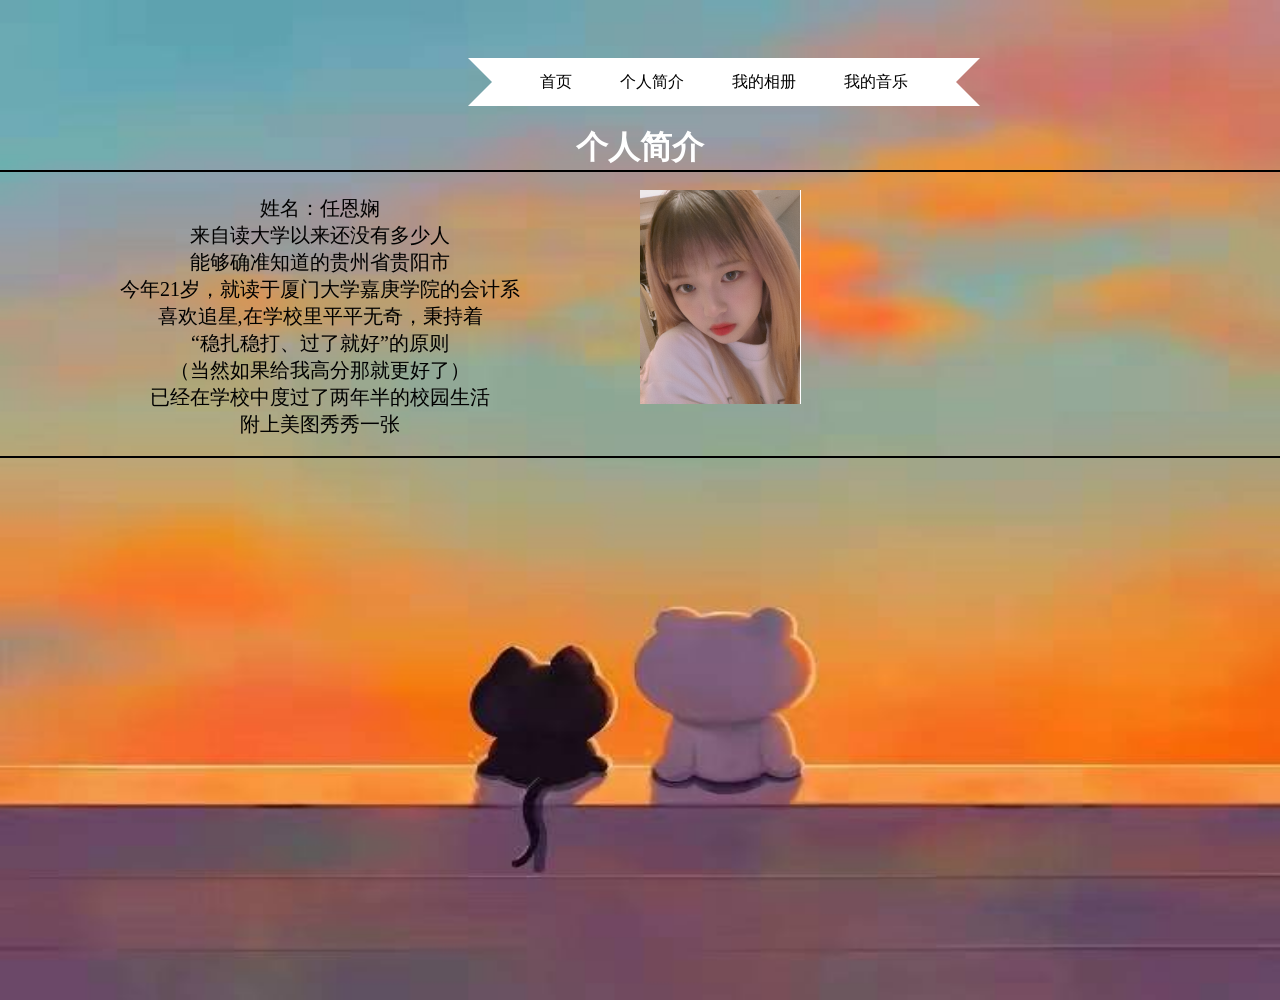
<file: secod.html>
<!DOCTYPE html>
<html lang="en">
<head>
    <meta charset="UTF-8">
    <title>个人简介</title>
    <style type="text/css">
        h1{text-align:center;color: ghostwhite;font-family: 华文楷体}
        h2{text-align:left;color: black;font-family: 楷体}
        #p1{font-size:20px;font-style:normal;font-family: 宋体;text-indent:2em;text-align: center;}
        #mid{
            width:50%;;
            float:left;
        }
        #mid1{
            width:50%;;
            float:right;
        }
		.div1 {
		    position: absolute;
		    top: 130px;
		    margin: auto;
		    bottom: 0;
		}
		.mydiv
		{
		    width:100%;
		    height:1000px;
		    background-image: url("img/微信图片_20211227205041.jpg");
		    background-size: 100% 100%;
		}
    </style>
	<link href="css/new_file.css" rel="stylesheet" type="text/css" />
</head>
<body bgcolor="#e7f0e6">
	<div class="mydiv">
	    <div class='ribbon'>
            <a href='index.html'><span>首页</span></a>
            <a href='secod.html'><span>个人简介</span></a>
            <a href='third.html'><span>我的相册</span></a>
			<a href='fourth.html'><span>我的音乐</span></a>
	    </div>
		<br><br><br><br><br><br><br>
<h1>个人简介</h1>
<hr size="2" color="black"  width="100%" align="center">

    <div id="mid">
        <p id="p1"><br>
            姓名：任恩娴<br>
            来自读大学以来还没有多少人<br>能够确准知道的贵州省贵阳市<br>
            
            今年21岁，就读于厦门大学嘉庚学院的会计系<br>
            
            喜欢追星,在学校里平平无奇，秉持着<br>“稳扎稳打、过了就好”的原则<br>（当然如果给我高分那就更好了）<br>已经在学校中度过了两年半的校园生活<br>
            
            附上美图秀秀一张</p>
        <br>
        
    </div>
    <div id="mid1"><br>
<img src="img/微信图片_20211227195646.png">
    </div>
<hr size="2" color="black"  width="100%" align="center">
	</div>
</body>
</html>
</file>
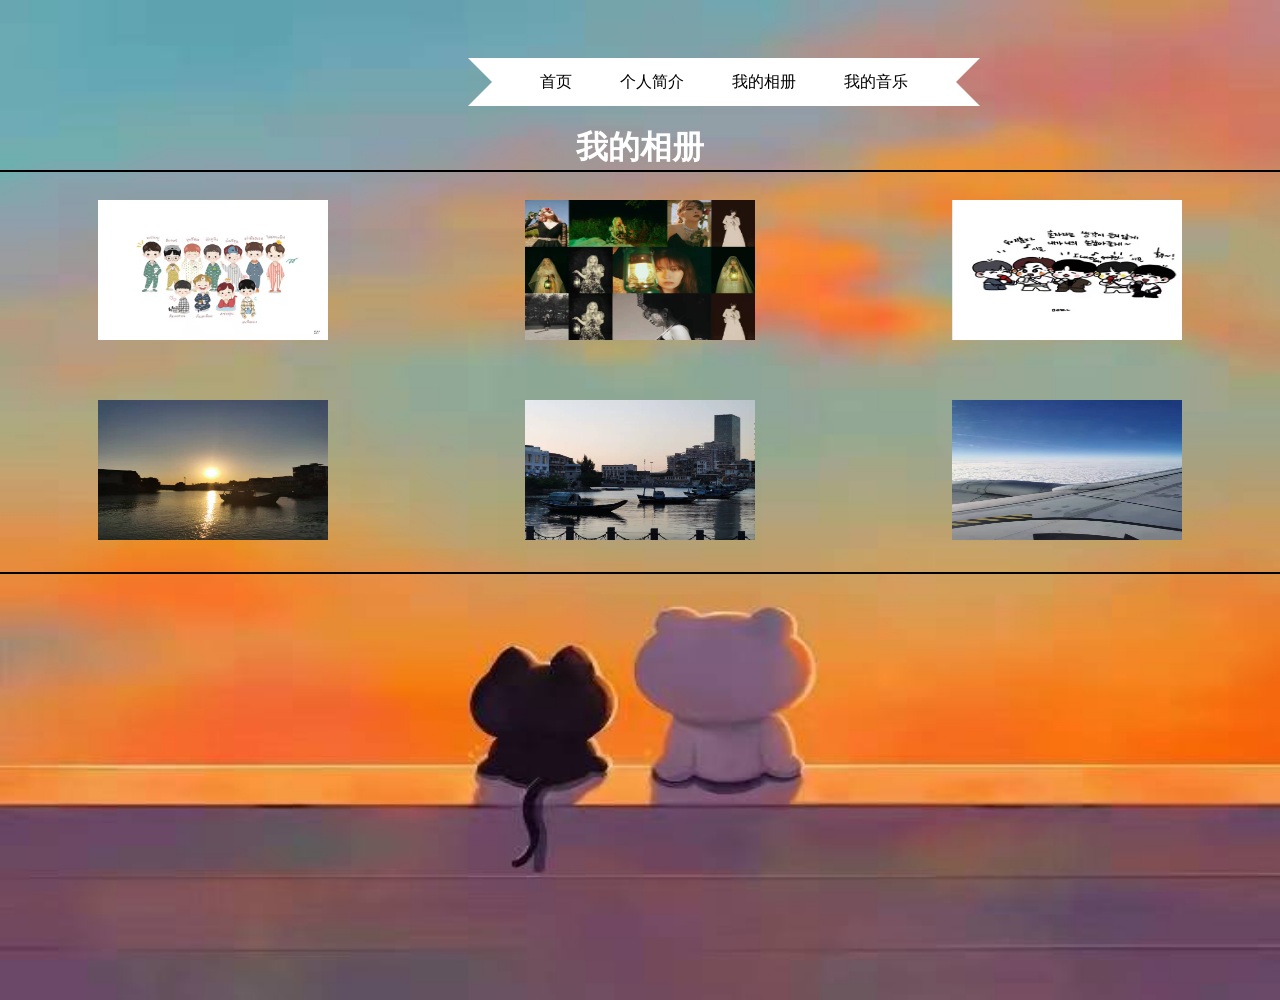
<file: third.html>
<!DOCTYPE html>
<html lang="en">
<head>
    <meta charset="UTF-8">
    <title>我的相册</title>
    <style type="text/css">
        h1{text-align:center;color: ghostwhite;font-family: 华文楷体}
        h2{text-align:left;color: black;font-family: 楷体}
        #p1{font-size:20px;font-style:normal;font-family: 宋体;text-indent:2em;text-align: center;}
        #mid{
            width:50%;;
            float:left;
        }
        #mid1{
            width:50%;;
            float:right;
        }
		.div1 {
		    position: absolute;
		    top: 130px;
		    margin: auto;
		    bottom: 0;
		}
		.mydiv
		{
		    width:100%;
		    height:1000px;
		    background-image: url("img/微信图片_20211227205041.jpg");
		    background-size: 100% 100%;
		}
    </style>
	<link href="css/new_file.css" rel="stylesheet" type="text/css" />
</head>
<body bgcolor="#e7f0e6">
<div class="mydiv">
	    <div class='ribbon'>
            <a href='index.html'><span>首页</span></a>
            <a href='secod.html'><span>个人简介</span></a>
            <a href='third.html'><span>我的相册</span></a>
			<a href='fourth.html'><span>我的音乐</span></a>
	    </div>		<br><br><br><br><br><br><br>
		<h1>我的相册</h1>
		    <hr size="2" color="black"  width="100%" align="center">
    <table width="100%" border="0" cellspacing="0" cellpadding="0" align="left" >
        <tr align="center">
            <td height="200" ><img src="img/微信图片_20211227202625.jpg" width="230px" height="140px"  ></td>
            <td><img src="img/微信图片_20211227202631.jpg" width="230px" height="140px"></td>
            <td><img src="img/微信图片_20211227202636.jpg" width="230px" height="140px"></td>
        </tr>
        <tr align="center">
            <td height="200"><img src="img/微信图片_20211227202639.jpg" width="230px" height="140px"></td>
            <td><img src="img/微信图片_20211227202643.jpg" width="230px" height="140px"></td>
            <td><img src="img/微信图片_20211227202646.jpg" width="230px" height="140px"></td>
        </tr>
    </table>
    <hr size="2" color="black"  width="100%" align="center">
	</div>
</body>
</html>
</file>
<file: css/new_file.css>
* {
        margin: 0;
        padding: 0
    }

    .home {
        height: 100%;
        overflow: hidden;
    }

    .content {
        perspective: 340px;
        width: 100%;
        position: relative;
    }

    h1 {
        color: white;
        text-align: center;
    }

    span {
        display: block;
        text-align: center;
    }

    .stars {
        position: absolute;
        top: 50%;
        left: 50%;
        width: 2px;
        height: 2px;
        z-index: 999;
        border-radius: 50%;
        box-shadow: -447px 387px #c4c4c4, -401px 118px #fafafa, -109px 217px #d9d9d9, -680px -436px #e3e3e3, 514px 360px #cccccc, -708px 298px #e8e8e8, -696px -270px #ededed, 116px -128px #f7f7f7, 179px 35px white, -404px -90px whitesmoke, -331px -309px #c4c4c4, -363px -24px #d1d1d1, 277px 416px #fafafa, -145px -244px whitesmoke, 123px 62px #d4d4d4, -407px 418px #d9d9d9, 535px 237px #d9d9d9, -466px -78px #f7f7f7, 257px 287px #dedede, 327px -398px #e0e0e0, -602px -38px #c2c2c2, 128px 398px #e6e6e6, 274px -446px #d1d1d1, -602px -298px #c7c7c7, 526px -5px #c4c4c4, -90px -158px #fcfcfc, 5px 294px whitesmoke, -633px 229px #c4c4c4, -475px 427px #dedede, 586px -453px #f2f2f2, 180px -432px #c7c7c7, -637px -88px #cfcfcf, -453px 308px #d6d6d6, -111px 1px #d9d9d9, 573px -450px #ededed, 198px 300px #d6d6d6, -355px 166px #dedede, -715px 13px #e3e3e3, 262px -104px #d1d1d1, 147px 325px #dbdbdb, 1px 399px #dbdbdb, 286px -100px white, 43px -329px #e8e8e8, 617px 55px #d9d9d9, -168px -392px #cccccc, 84px 219px #c9c9c9, 507px -226px #d9d9d9, -327px -70px #e6e6e6, 386px -212px #c4c4c4, -717px 4px #cfcfcf, 502px -231px #e3e3e3, 302px 56px #ededed, 649px 341px #c7c7c7, 569px 350px #c9c9c9, 516px -31px #e6e6e6, 689px 447px #c2c2c2, 591px -206px #fafafa, 422px -137px #e6e6e6, -510px -324px #cccccc, -649px 287px #c2c2c2, -194px -48px #f7f7f7, -279px -329px #d1d1d1, -406px 478px #dbdbdb, -735px -87px #c9c9c9, 30px -197px #dedede, -564px 233px #e6e6e6, -486px -324px #ededed, -54px -7px #ededed, -441px -194px #e3e3e3, -133px -95px #e0e0e0, -722px -73px #d6d6d6, 595px 423px #ededed, 568px -39px #ededed, 370px 377px #d1d1d1, -419px -102px #fcfcfc, -450px 109px #c4c4c4, -57px -119px #d1d1d1, -582px 150px #e6e6e6, 206px -263px #cfcfcf, 582px -461px #c9c9c9, -268px -141px #d9d9d9, -148px 291px #c7c7c7, 254px -179px #c9c9c9, 725px 424px #f0f0f0, 391px -150px #ebebeb, 89px -299px #d4d4d4, 170px 1px #c9c9c9, 243px 209px #c7c7c7, 27px 460px #c9c9c9, -465px -380px #d4d4d4, 530px -360px whitesmoke, -626px 53px #e0e0e0, 706px 218px #d9d9d9, 40px -82px #cccccc, -5px -212px #e6e6e6, -742px 33px #ebebeb, -714px 478px #e0e0e0, -585px -125px #cccccc, -216px 348px #cfcfcf, 601px 332px #ededed, 344px -88px #c4c4c4, 659px -22px #d1d1d1, -411px 188px #d6d6d6, -423px -206px #fcfcfc, -359px -136px #cfcfcf, 612px 406px whitesmoke, 725px 96px whitesmoke, 363px -446px white, -204px 325px #c9c9c9, 740px 176px #fafafa, -489px -352px white, -638px 64px #dbdbdb, 537px -65px #dbdbdb, 151px -32px #ebebeb, 681px 212px #fcfcfc, 604px -149px #e6e6e6, -542px -398px #c4c4c4, -707px 66px whitesmoke, -381px 258px #cfcfcf, -30px 332px #d6d6d6, 512px -381px #c9c9c9, 195px 288px #cccccc, -278px 479px #c7c7c7, 27px -208px #d6d6d6, -288px 15px white, -680px 248px #dedede, 433px 31px #c9c9c9, 150px -206px #d4d4d4, -79px 247px white, -594px 115px #e0e0e0, 99px 292px #e0e0e0, 673px -269px #dedede, -257px -64px #d1d1d1, 449px 81px #f2f2f2, 18px -99px #d1d1d1, -694px 415px #f7f7f7, 240px 264px #e0e0e0, 450px -172px white, 383px 7px #e8e8e8, 338px -73px #c9c9c9, 291px -19px #ebebeb, 659px 137px #d1d1d1, 602px -6px #fcfcfc, 554px 249px #ebebeb, 625px 356px #d9d9d9, 579px -183px #d6d6d6, -20px 250px white, -401px 431px #c4c4c4, -645px -232px #cccccc, -265px -148px white, 553px 258px #d1d1d1, 166px -360px #ebebeb, 719px 51px #ededed, 612px -129px #ebebeb, -465px -104px #f2f2f2, -154px -121px #d9d9d9, -1px 330px #f2f2f2, -666px 248px #f7f7f7, -720px 264px #ededed, 148px -365px #e6e6e6, -388px -349px #c4c4c4, 128px -88px #e3e3e3, -683px -274px #fafafa, -341px 41px #c9c9c9, -59px -471px #f0f0f0, -3px -427px #c2c2c2, 418px 167px #d6d6d6, 343px 247px #c7c7c7, 623px -347px #d1d1d1, 716px -217px white, 243px -409px whitesmoke, -75px -126px #d6d6d6, -730px -91px #c9c9c9, -210px -397px #cfcfcf, -349px 180px #c9c9c9, -567px -281px #e0e0e0, -460px 381px #fcfcfc, -310px -22px #ededed, 450px -1px #dbdbdb, -405px -328px #e3e3e3, 5px 332px #d6d6d6, -294px 302px #fcfcfc, -398px 97px whitesmoke, -696px 325px #cfcfcf, -589px 110px #d6d6d6, 353px -411px #dbdbdb, -697px -318px #ebebeb, -114px -72px #f0f0f0, 259px -193px #fcfcfc, 60px 26px #e6e6e6, -63px -232px white, 205px -372px #f7f7f7, -464px -333px #f2f2f2, -374px 123px white, -377px -386px #c7c7c7, -80px 337px #cccccc, 478px -178px #dbdbdb, 222px 420px #ebebeb, -707px 99px #c4c4c4, 716px -132px #fafafa, -253px -286px #e3e3e3, 646px 178px #f0f0f0, 201px 24px #d1d1d1, 178px -58px #c7c7c7, -557px 368px #ededed, 0px 219px #d9d9d9, -266px -269px #cccccc, 242px -197px #c9c9c9, -419px 193px #c2c2c2, -47px 91px #c7c7c7, -109px 75px #c2c2c2, -146px -453px #d6d6d6, 671px -350px #f2f2f2, 421px -91px #d9d9d9, 738px 19px #ededed, -316px -155px #dedede, 419px 244px #fcfcfc, -278px -418px #d6d6d6, -581px -181px #fcfcfc, 139px 264px #d9d9d9, 691px -11px #ebebeb, -622px 402px #c2c2c2, 219px 396px #f0f0f0, -149px -423px white, -716px -78px #d9d9d9, -590px 341px #e6e6e6, -208px 79px #d6d6d6, -227px -24px #f7f7f7, 239px 262px #d1d1d1, 740px 443px #f7f7f7, 509px 134px #d6d6d6, -555px 232px #e8e8e8, -67px -427px #cfcfcf, -368px 250px #f7f7f7, 715px -415px #fafafa, 411px -301px #f0f0f0, -322px 287px #d9d9d9, -429px -90px #f2f2f2, -327px -387px #f0f0f0, -491px 183px #c2c2c2, -133px 250px #d4d4d4, 538px 139px #e3e3e3, -417px -125px #f0f0f0, 653px -351px #e6e6e6, -549px 38px #d4d4d4, 602px 110px whitesmoke, 415px 105px #e0e0e0, -733px -371px #cfcfcf, 286px 403px #d4d4d4, 11px 320px #c4c4c4, -597px 158px whitesmoke, 716px -350px whitesmoke, 321px 67px #fafafa, -237px -300px #cfcfcf, 74px 152px #c9c9c9, 587px -123px #fcfcfc, 699px -332px whitesmoke, 399px 355px #f7f7f7, -323px 314px #dbdbdb, 89px 416px #c7c7c7, 445px 38px #e3e3e3, 572px 122px #c4c4c4, -258px 372px white, 49px 306px #d9d9d9, 437px -35px #dedede, 566px 174px #f2f2f2, 732px -299px whitesmoke, -410px 394px #ededed, 131px -415px white, 19px -326px #e8e8e8, -700px -188px #d1d1d1, 96px -1px #e0e0e0, -328px -396px #f0f0f0, -117px -214px #fcfcfc, -53px 261px #ebebeb, 80px 134px #d6d6d6, -364px -216px white, -636px -125px #dbdbdb, -639px -265px #e3e3e3, 208px 98px #c7c7c7, 172px 467px #e0e0e0, 435px 309px #e3e3e3, 194px -259px #f0f0f0, 209px -186px #c9c9c9, -312px 418px #fafafa, 229px 407px #c9c9c9, -449px -357px #fafafa, 674px 121px #e8e8e8, 608px -429px #ebebeb, -431px -428px #cfcfcf, 105px 462px #e3e3e3, -179px -372px #e3e3e3, 143px -317px #d6d6d6, -449px -149px #fafafa, -544px 250px #dedede, -220px -323px whitesmoke, 658px 8px whitesmoke, -656px -244px #e8e8e8, 347px 11px whitesmoke, 694px -230px #f7f7f7, -317px 1px #c4c4c4, 28px 23px #fcfcfc, -382px 321px #dbdbdb, 632px -74px #c4c4c4, 154px -245px #c2c2c2, -553px 337px #d6d6d6, -48px -243px #d1d1d1, 92px -391px #cccccc, -71px -256px #cfcfcf, -372px 57px #d9d9d9, 369px -140px #fcfcfc, 675px 81px #c2c2c2, -663px 254px #cccccc, 703px -203px #ededed, 74px -363px #c2c2c2, 643px -458px #d1d1d1, 198px 359px #cccccc, 265px 309px #d4d4d4, -353px -368px #e8e8e8, -465px 439px whitesmoke, 693px 360px #c9c9c9, 634px -397px #d1d1d1, 467px 25px whitesmoke, -558px -272px #e6e6e6, 671px 69px #dbdbdb, 407px 357px #cfcfcf, 379px 80px white, 10px -203px #c9c9c9, 104px -292px #f0f0f0, -667px -29px #d1d1d1, 557px -155px #e6e6e6, -505px 115px #cfcfcf, -605px 164px #f2f2f2, -108px -223px #e0e0e0, 523px -156px #ebebeb, 691px 230px white, -507px -13px #d1d1d1, -349px 332px #dedede, 520px 266px whitesmoke, -66px -250px #e6e6e6, -496px -449px #ebebeb, 414px -170px #dedede, -649px 230px #ebebeb, 598px -92px #c7c7c7, -638px 113px #c2c2c2, 151px 363px #f7f7f7, -445px -241px #f0f0f0, 527px -14px #dedede, 203px -61px #cfcfcf, -716px -284px #ebebeb, -525px 134px #c2c2c2;
        animation: fly 15s linear infinite;
        transform-style: preserve-3d;
    }

    .stars:before,
    .stars:after {
        content: "";
        position: absolute;
        width: inherit;
        height: inherit;
        box-shadow: inherit;
    }

    .stars:before {
        transform: translateZ(-300px);
        opacity: .6;
    }

    .stars:after {
        transform: translateZ(-600px);
        opacity: .4;
    }

    @keyframes fly {
        from {
            transform: translateZ(0px);
            opacity: .6;
        }
        to {
            transform: translateZ(200px);
            opacity: .8;
        }
    }

    .title {
        position: absolute;
        display: flex;
        justify-content: left;
        left: 100px;
        right: 0;
        top: 300px;
        margin: auto;
        bottom: 0;
        color: #fff;
        font-size: 24px;
        font-weight: 500;
    }

    .titles {
        position: absolute;
        display: flex;
        justify-content: left;
        left: 100px;
        right: 0;
        top: 380px;
        margin: auto;
        bottom: 0;
        color: #fff;
        font-size: 20px;
        font-weight: 500;
    }

    .icon {
        width: 15px;
        height: 15px;
        padding: 5px;
        border: 2px solid #fff;
        border-radius: 100%;
        position: absolute;
        left: 49%;
        bottom: 50px;
        animation: downs 2s linear infinite;
    }

    @keyframes downs {
        from {
            transform: translatey(0px);
            opacity: .6;
        }
        to {
            transform: translatey(30px);
            opacity: .8;
        }
    }

    .ribbon {
        display: flex;
        justify-content: center;
        position: absolute;
        right: 300px;
        top: 50px;
        margin: auto;
    }

    .ribbon:after,
    .ribbon:before {
        margin-top: 0.5em;
        content: "";
        display: flex;
    ;
        border: 1.5em solid #fff;
    }

    .ribbon:after {
        border-right-color: transparent;
    }

    .ribbon:before {
        border-left-color: transparent;
    }

    .ribbon a:link,
    .ribbon a:visited {
        color: #000;
        text-decoration: none;
        height: 3.5em;
        overflow: hidden;
    }

    .ribbon span {
        background: #fff;
        display: inline-block;
        line-height: 3em;
        padding: 0 1.5em;
        margin-top: 0.5em;
        position: relative;
        -webkit-transition: background-color 0.2s, margin-top 0.2s;
        /* Saf3.2+, Chrome */
        -moz-transition: background-color 0.2s, margin-top 0.2s;
        /* FF4+ */
        -ms-transition: background-color 0.2s, margin-top 0.2s;
        /* IE10 */
        -o-transition: background-color 0.2s, margin-top 0.2s;
        /* Opera 10.5+ */
        transition: background-color 0.2s, margin-top 0.2s;
    }

    .ribbon a:hover span {
        background: #FFD204;
        margin-top: 0;
    }

    .ribbon span:before {
        content: "";
        position: absolute;
        top: 3em;
        left: 0;
        border-right: 0.5em solid #9B8651;
        border-bottom: 0.5em solid #fff;
    }

    .ribbon span:after {
        content: "";
        position: absolute;
        top: 3em;
        right: 0;
        border-left: 0.5em solid #9B8651;
        border-bottom: 0.5em solid #fff;
		
	.mydiv
	{
	    width:100%;
	    height:700px;
	    background-image: url("img/微信图片_20211227205041.jpg");
	    background-size: 100% 100%;
	}
</file>
